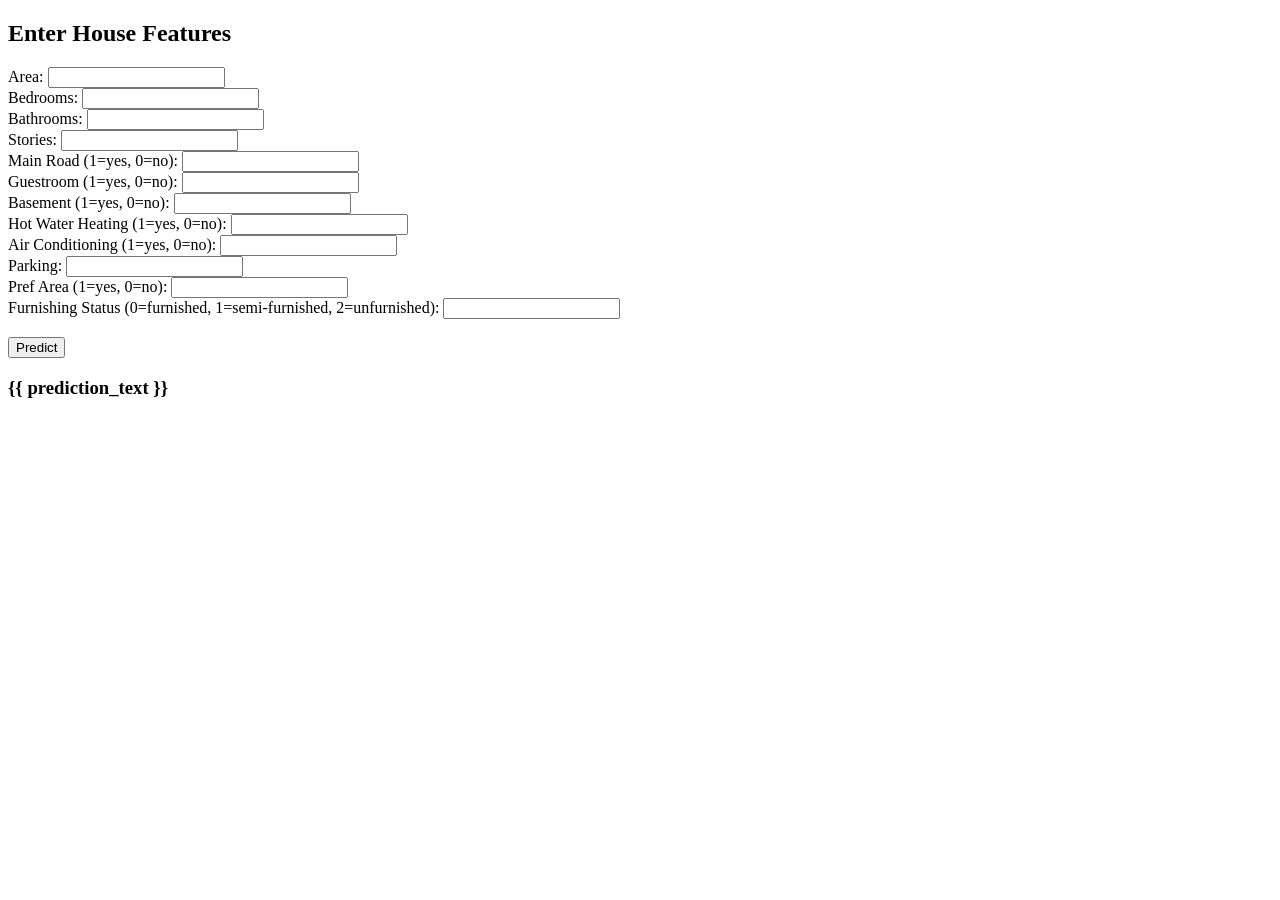
<file: index.html>
<!DOCTYPE html>
<html>
<head>
    <title>House Price Predictor</title>
</head>
<body>
    <h2>Enter House Features</h2>
    <form action="/predict" method="post">
        Area: <input type="number" name="area"><br>
        Bedrooms: <input type="number" name="bedrooms"><br>
        Bathrooms: <input type="number" name="bathrooms"><br>
        Stories: <input type="number" name="stories"><br>
        Main Road (1=yes, 0=no): <input type="number" name="mainroad"><br>
        Guestroom (1=yes, 0=no): <input type="number" name="guestroom"><br>
        Basement (1=yes, 0=no): <input type="number" name="basement"><br>
        Hot Water Heating (1=yes, 0=no): <input type="number" name="hotwaterheating"><br>
        Air Conditioning (1=yes, 0=no): <input type="number" name="airconditioning"><br>
        Parking: <input type="number" name="parking"><br>
        Pref Area (1=yes, 0=no): <input type="number" name="prefarea"><br>
        Furnishing Status (0=furnished, 1=semi-furnished, 2=unfurnished): <input type="number" name="furnishingstatus"><br>
        <br>
        <input type="submit" value="Predict">
    </form>

    <h3>{{ prediction_text }}</h3>
</body>
</html>
</file>
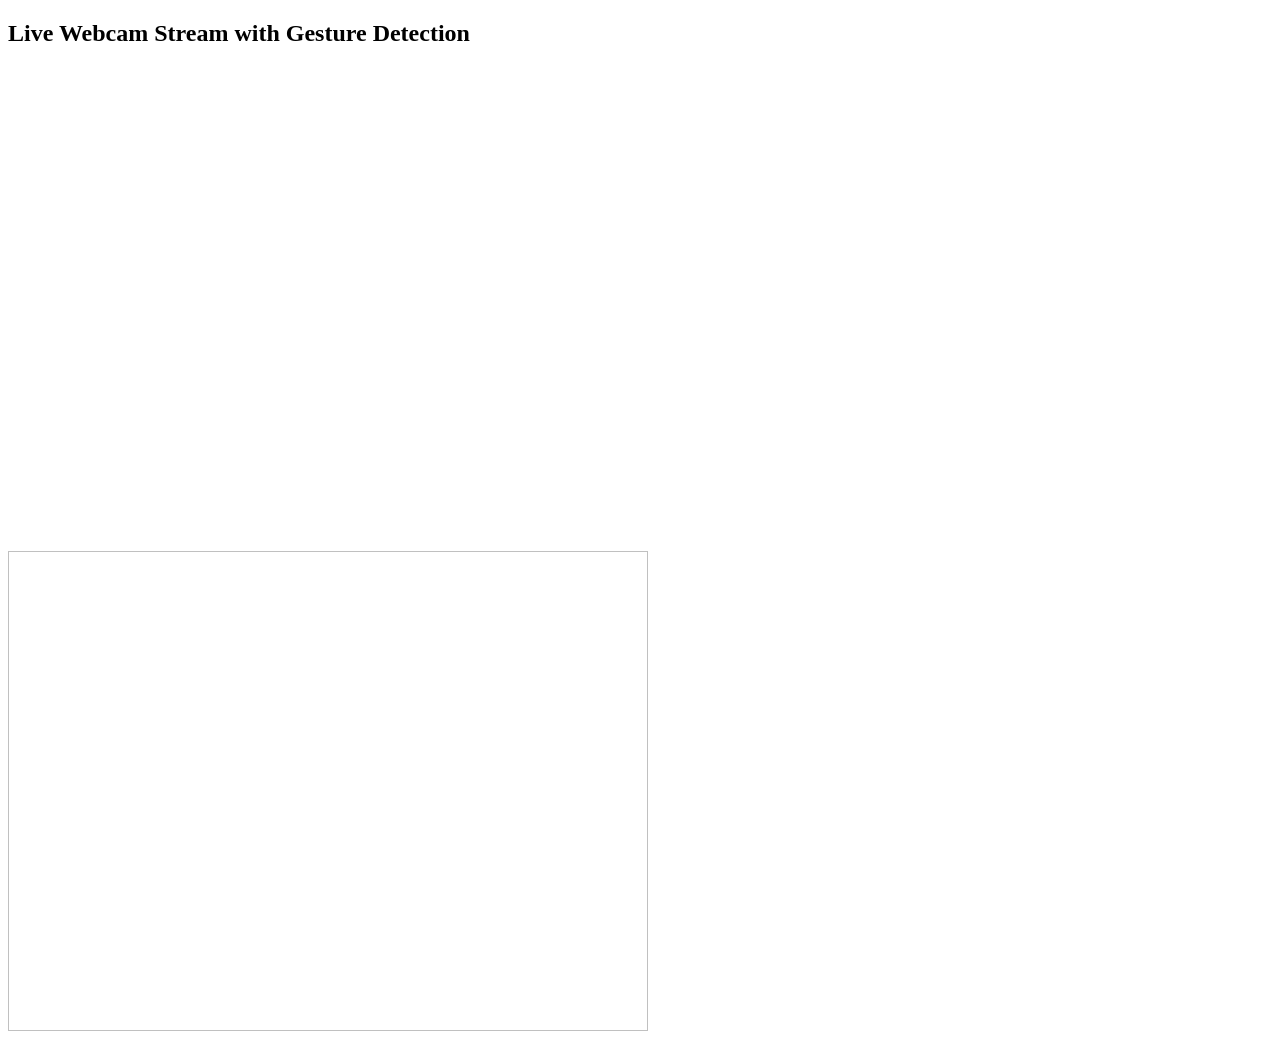
<file: templates/index.html>
<!DOCTYPE html>
<html>
<head>
    <title>Gesture Controlled Mouse</title>
</head>
<body>
    <h2>Live Webcam Stream with Gesture Detection</h2>
    <video id="video" width="640" height="480" autoplay muted></video>
    <canvas id="canvas" style="display:none;"></canvas>
    <img id="output" width="640" height="480"/>
    <script src="/static/js/script.js"></script>
</body>
</html>
</file>
